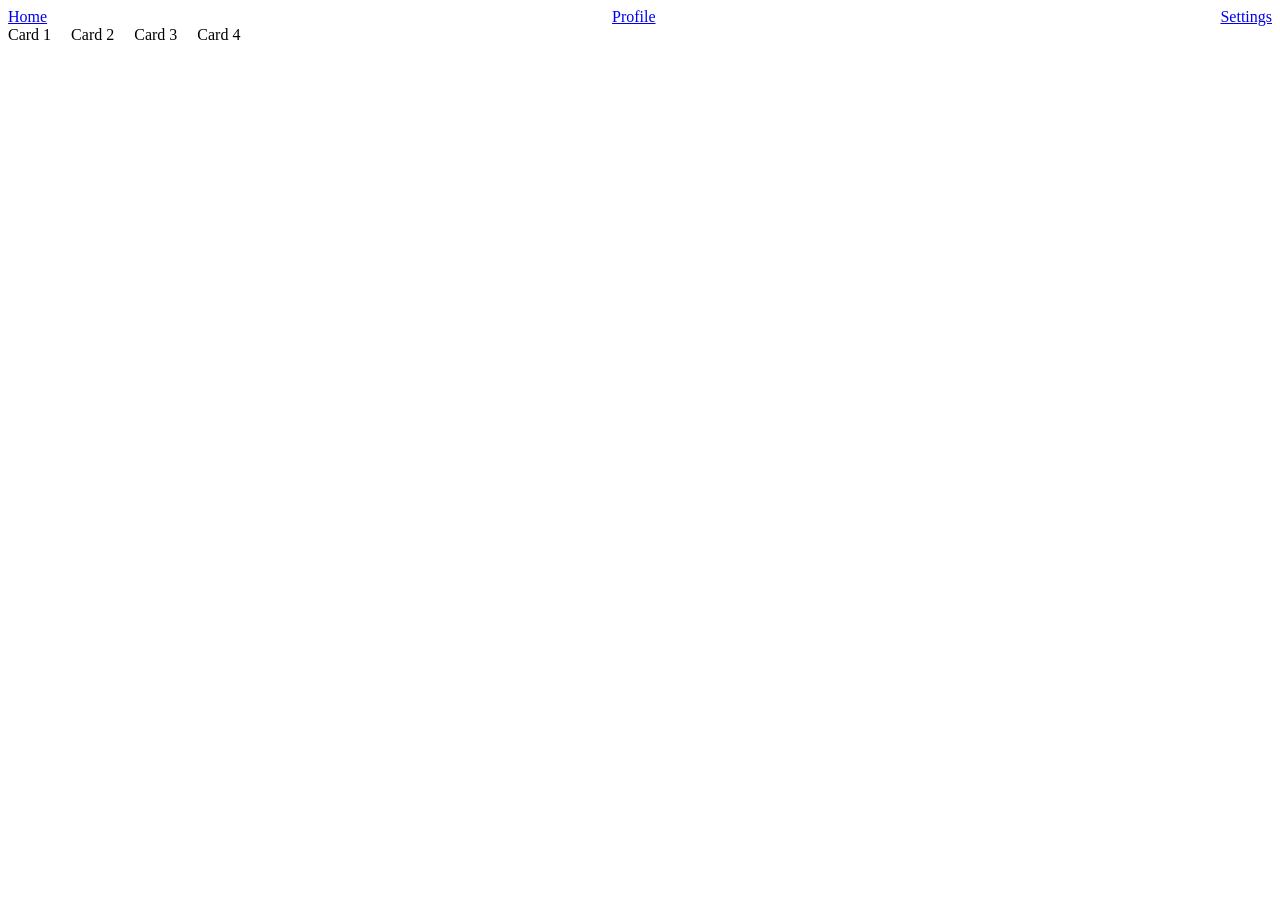
<file: ex00/index.html>
<!DOCTYPE html>
<html lang="en">
<head>
    <meta charset="UTF-8">
    <meta name="viewport" content="width=device-width, initial-scale=1.0">
    <link rel="stylesheet" href="style.css">
</head>

<body>

    <nav class="nav-container">
        <a href="#">Home</a>
        <a href="#">Profile</a>
        <a href="#">Settings</a>
    </nav>

    <div class="card-container">
        <div>Card 1</div>
        <div>Card 2</div>
        <div>Card 3</div>
        <div>Card 4</div>
    </div>

</body>
</html>
</file>
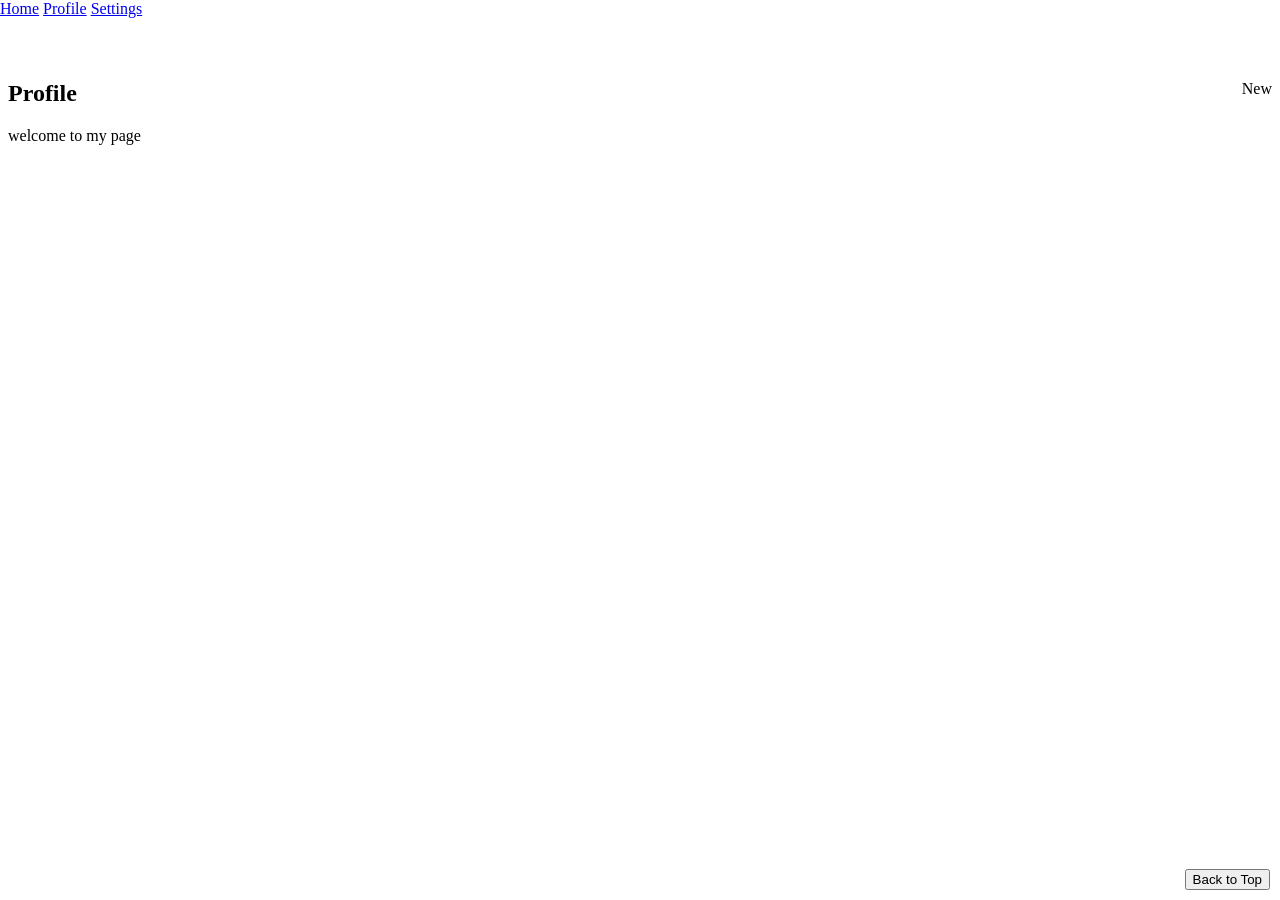
<file: ex01/index.html>
<!DOCTYPE html>
<html lang="en">
<head>
    <meta charset="UTF-8">
    <meta name="viewport" content="width=device-width, initial-scale=1.0">
    <link rel="stylesheet" href="style.css">
</head>
<body>

    <nav class="nav-container">
        <a href="#">Home</a>
        <a href="#">Profile</a>
        <a href="#">Settings</a>
    </nav>

    <main>
        <div class="card-container">
            <span class="badge">New</span>
            <h2>Profile</h2>
            <p>welcome to my page</p>
        </div>
	<br>
	<br>
	<br>	
	<br> 
	<br>
	<br>
	<br> 
	<br>
    </main>

    <button class="back-to-top">Back to Top </button>

</body>
</html>
</file>
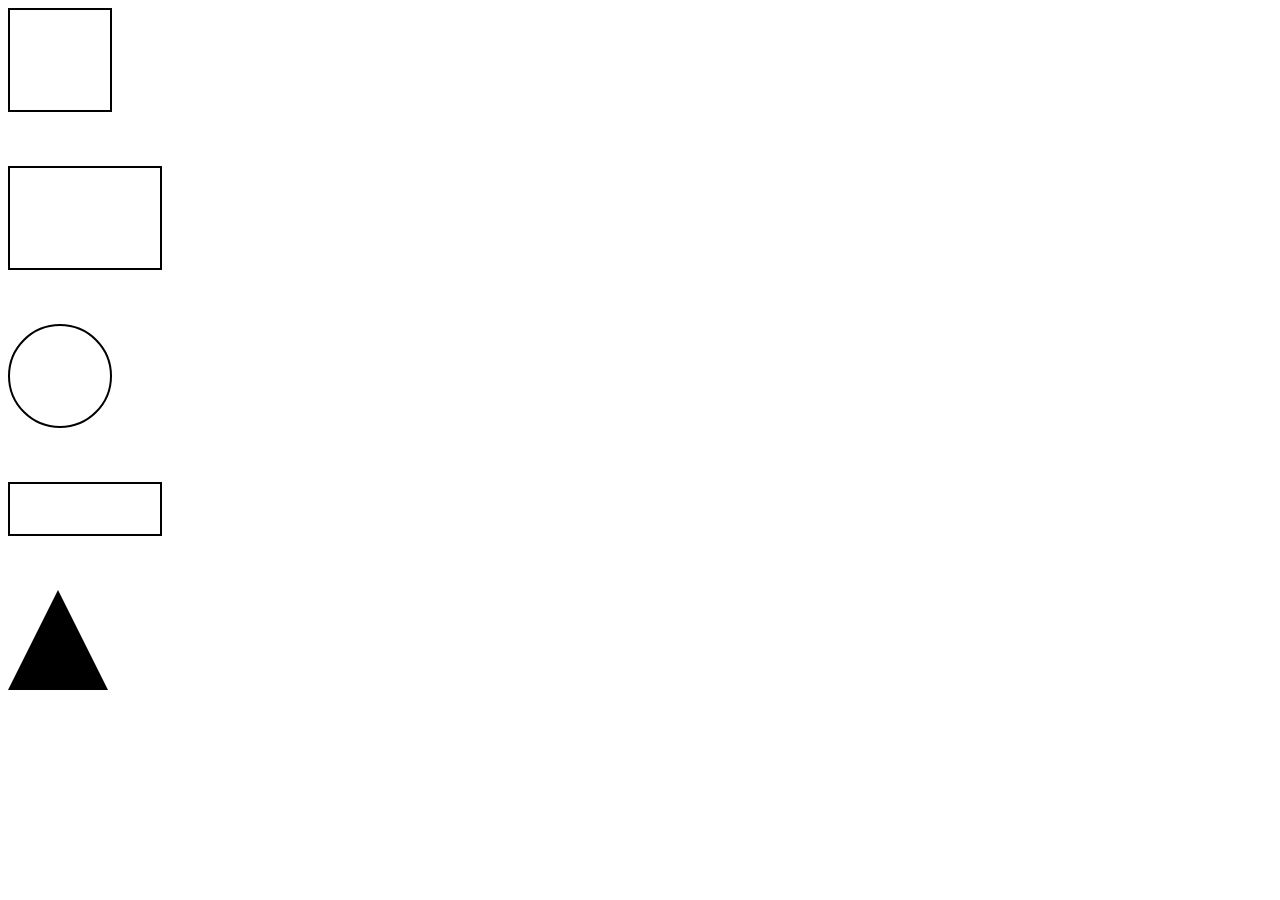
<file: ex02/index.html>
<!DOCTYPE html>
<html lang="en">
  <head> 
    <meta charset="UTF-8">
    <meta name="viewport" content="width = device-width, initial-scale=1.0">
    <link rel="stylesheet" href="style.css">

  </head>
  <body>
    <div class="Square"></div>
    <br>
    <br>
    <br>        
    <div class="Rectangle"></div>
    <br>
    <br>
    <br>
    <div class="Circle"></div>
    <br>    
    <br>    
    <br>
    <div class="CapsulePill"></div>
    <br>
    <br>
    <br>
    <div class="Triangle"></div>
  </body>
</html>
</file>
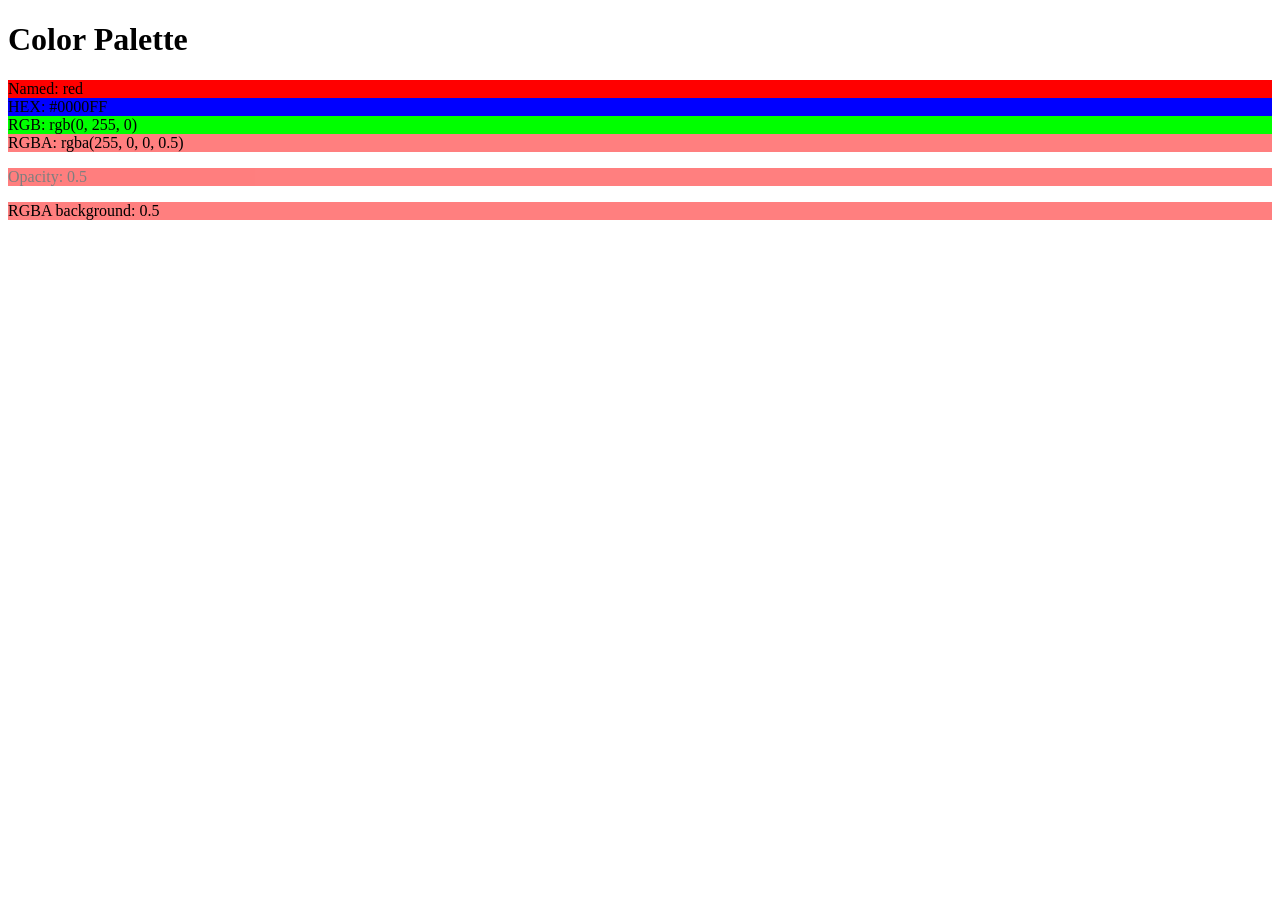
<file: ex03/index.html>
<!DOCTYPE html>
<html lang="en">
<head>
    <meta charset="UTF-8">
    <title>Colors</title>
    <link rel="stylesheet" href="style.css">
</head>
<body>
    <h1>Color Palette</h1>

    <div class="named">Named: red</div>
    <div class="hex">HEX: #0000FF</div>
    <div class="rgb">RGB: rgb(0, 255, 0)</div>
    <div class="rgba">RGBA: rgba(255, 0, 0, 0.5)</div>

    <div class="opacity-box">
        <p>Opacity: 0.5</p>
    </div>

    <div class="rgba-box">
        <p>RGBA background: 0.5</p>
    </div>
</body>
</html>
</file>
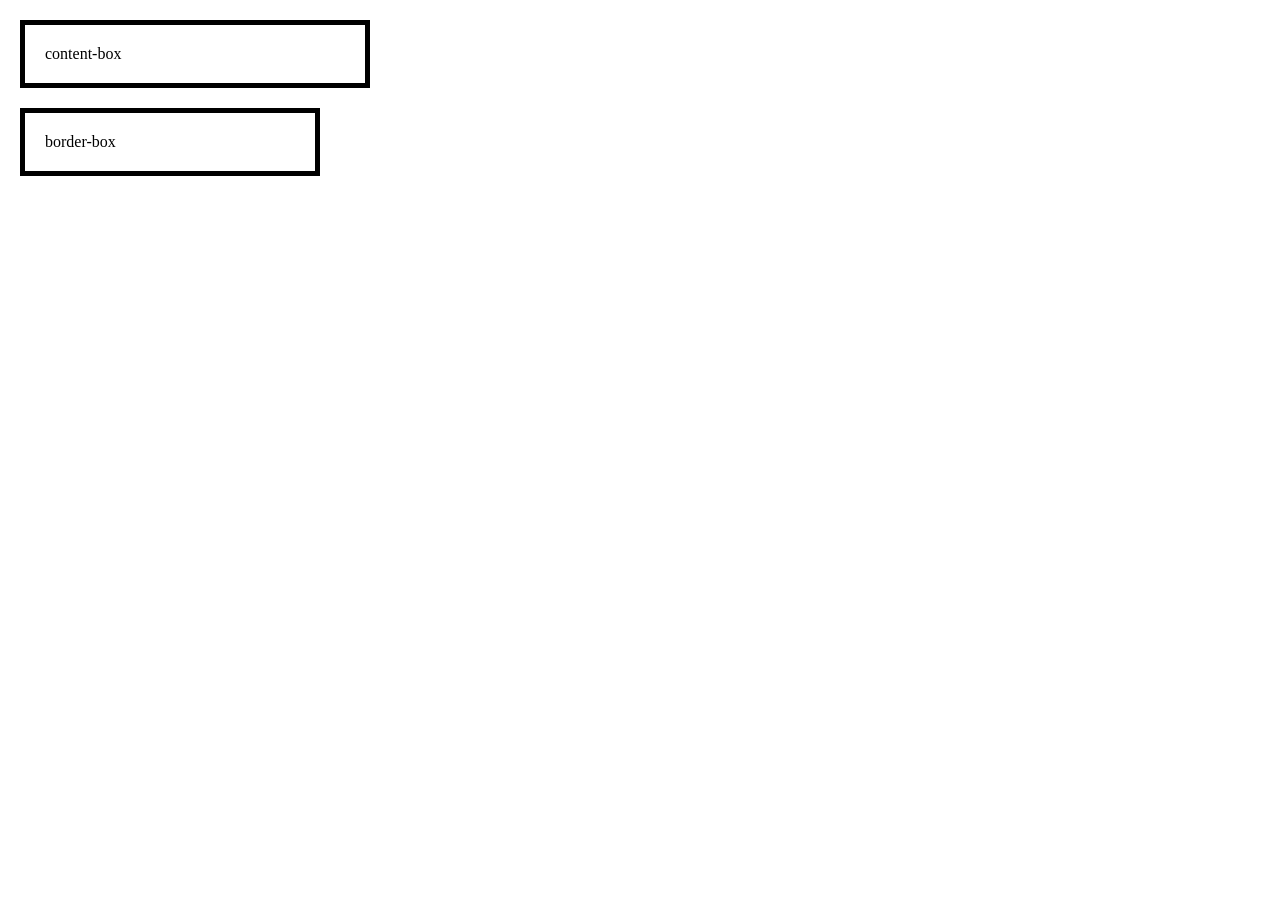
<file: ex04/index.html>
<!DOCTYPE html>
<html lang="en">
<head>
    <meta charset="UTF-8">
    <title>Box Model</title>
    <link rel="stylesheet" href="style.css">
</head>
<body>

    <div class="con">
        content-box
    </div>

    <div class="bor">
        border-box
    </div>
</body>
</html>
</file>
<file: ex00/style.css>
.nav-container {
    display: flex;
    justify-content: space-between;
    align-items: center;
}

.card-container {
    display: flex;
    flex-direction: row;
    flex-wrap: wrap;
    gap: 20px;
}
</file>
<file: ex01/style.css>
.nav-container {
    position: fixed;
    top: 0;
    left: 0;
    width: 100%;
    display: flex
    gap : 20px
}

.card-container {
    position: relative;
    margin-top: 80px;
}

.badge {
    position: absolute;
    top: 0;
    right: 0;
    z-index: 1;
}

.back-to-top {
    position: fixed;
    bottom: 10px;
    right: 10px;
    z-index: 3;
}
</file>
<file: ex02/style.css>
.Square{
    width:100px;
    height:100px;
    border:2px solid black;
    
}
.Rectangle{ 
    width:150px;
    height:100px;
    border:2px solid black;
}
.Circle{
    width:100px;
    height:100px;
    border:2px solid black;
    border-radius: 50%
}
.CapsulePill{
    width:150px;
    height:50px;
    border:2px solid black;
}

.Triangle {
    width: 0;
    height: 0;
    border-left: 50px solid transparent;
    border-right: 50px solid transparent;
    border-bottom: 100px solid black;
}
</file>
<file: ex03/style.css>
.named {
    background-color: red;
}

.hex {
    background-color: #0000FF;
}

.rgb {
    background-color: rgb(0, 255, 0);
}

.rgba {
    background-color: rgba(255, 0, 0, 0.5);
}

.opacity-box {
    background-color: red;
    opacity: 0.5
;
}

.rgba-box {
    background-color: rgba(255, 0, 0, 0.5);
}
</file>
<file: ex04/style.css>
*, *::before, *::after {
    box-sizing: border-box;
    margin: 0;
    padding: 0;
}

.con {
    box-sizing: content-box;
    width: 300px;
    padding: 20px;
    border: 5px solid black;
    margin: 20px;
}

.bor {
    box-sizing: border-box;
    width: 300px;
    padding: 20px;
    border: 5px solid black;
    margin: 20px;
}
</file>
